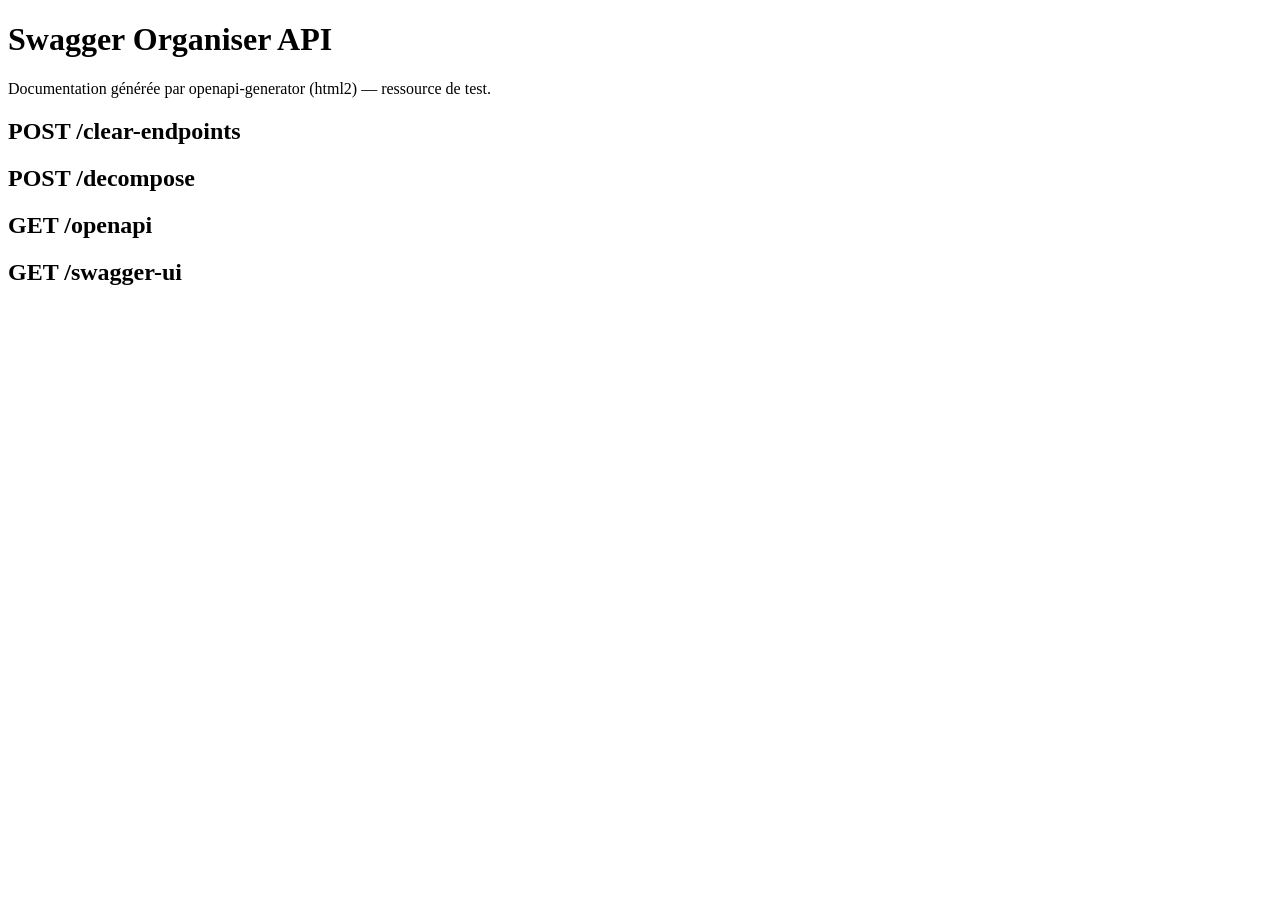
<file: src/test/resources/swagger-doc/index.html>
<!DOCTYPE html>
<html lang="fr">
<head>
  <meta charset="UTF-8"/>
  <title>Swagger Organiser API</title>
</head>
<body>
  <h1>Swagger Organiser API</h1>
  <p>Documentation générée par openapi-generator (html2) — ressource de test.</p>
  <section id="endpoints">
    <h2>POST /clear-endpoints</h2>
    <h2>POST /decompose</h2>
    <h2>GET /openapi</h2>
    <h2>GET /swagger-ui</h2>
  </section>
</body>
</html>
</file>
